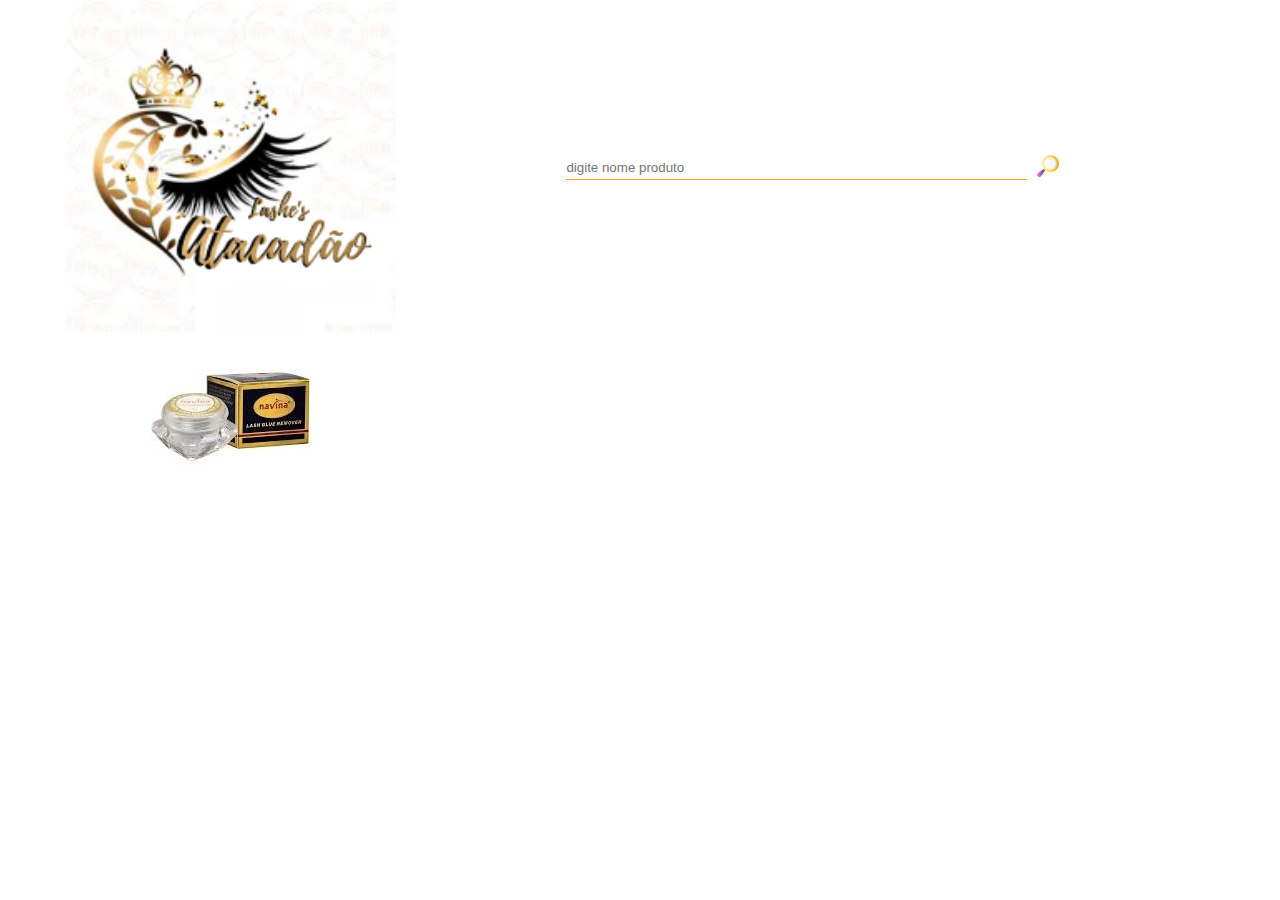
<file: lashesAtacadao/index.html>
<!DOCTYPE html>
<html lang="pt-BR">
<head>
  <meta charset="UTF-8">
  <meta http-equiv="X-UA-Compatible" content="IE=edge">
  <meta name="viewport" content="width=device-width, initial-scale=1.0">
  <link rel="shortcut icon" href="./asserts/img/PicsArt_07-09-10.35.31.png" type="image/x-icon">
  <link rel="stylesheet" href="./asserts/css/smallphone.css">
  <title>Lashe´s Atacadão</title>
</head>
<body>
 <div class="container">
   <header>
     <nav>
       <div id="compheaders">
         <div class="logo">
          <figure>
            <img class="logo-img
            " src="./asserts/img/PicsArt_07-09-10.35.31.png" alt="logo-marca lashes atacadão">
          </figure>
         </div>
         <div class="input-search">
         <input type="text" placeholder="digite nome produto">
         <figure>
          
           <img class="icon-search" src="./asserts/icons/searching.png" alt="lupa de busca ">
         
         </figure>
         </div>
      </div>
        <div id="content-slider-header">
         
          <div id="slider-header"></div>
          
        </div>
     </nav>
   </header>
 </div>
 
  <script> 
    var imgs = [];
    var slider;
    var imgAtual;
    var maxImg;
    var tmp;

      function preRecarregar() {
        var im = 1;
        for (var i = 0; i < 7; i++) {
          imgs[i] = new Image();
          imgs[i].src = "./asserts/img/im" + im + ".jpg";
          im++;

        }

      }
      function carregarImg(img) {
        slider.style.backgroundImage = "url('" + imgs[img].src + "')";
       

      }
      function init() {
        preRecarregar();
        imgAtual = 0;
        maxImg = imgs.length-1;
        slider = document.getElementById('slider-header');
        carregarImg(imgAtual);
        tmp = setInterval(troca,3000);
      }
      function troca(){
        imgAtual++;
        if(imgAtual > maxImg){
          imgAtual=0;


        }
        carregarImg(imgAtual);

      }

window.addEventListener("load",init)
  </script> 
</body>
</html>
</file>
<file: lashesAtacadao/asserts/css/smallphone.css>
* {
  margin: 0;
  padding: 0;
  box-sizing: border-box;
}

.container, header {
  display: flex;
  justify-content: center;
  align-items: center;
}

header {
  width: 90%;
  height: auto;
}

nav {
  display: flex;
  flex-direction: column;
  width: 100%;
  height: auto;
}

 #compheaders {
  width: 100%;
  height: auto;
  display: flex;
  flex-direction: row;
}

.logo {
  width: 40%;
  height: auto;
}

figure .logo-img {
  width: 72%;
  height: auto;
}

.input-search {
  display: flex;
  flex-direction: row;
  justify-content: center;
  width: 50%;
  height: auto;
  align-items: center;
}

.input-search input {
  width: 80%;
  border: none;
  height: 25px;
  border-bottom: 1px solid #ec9508dd
}

.icon-search {
  width: 22px;
  height: auto;
  margin-left: 10px;
}

.icon-search:hover {
  opacity: .5;
}

 #content-slider-header {
  width: 100%;
  height: auto;
  display: flex;
  justify-content: center;
}

 #slider-header {
  width: 85%;
  height: 250px;
  border: 1px solid #0000;
  display: flex;
  justify-content: center;
  align-items: center;
  padding: 30px;
  background-repeat: no-repeat;
  
}
</file>
